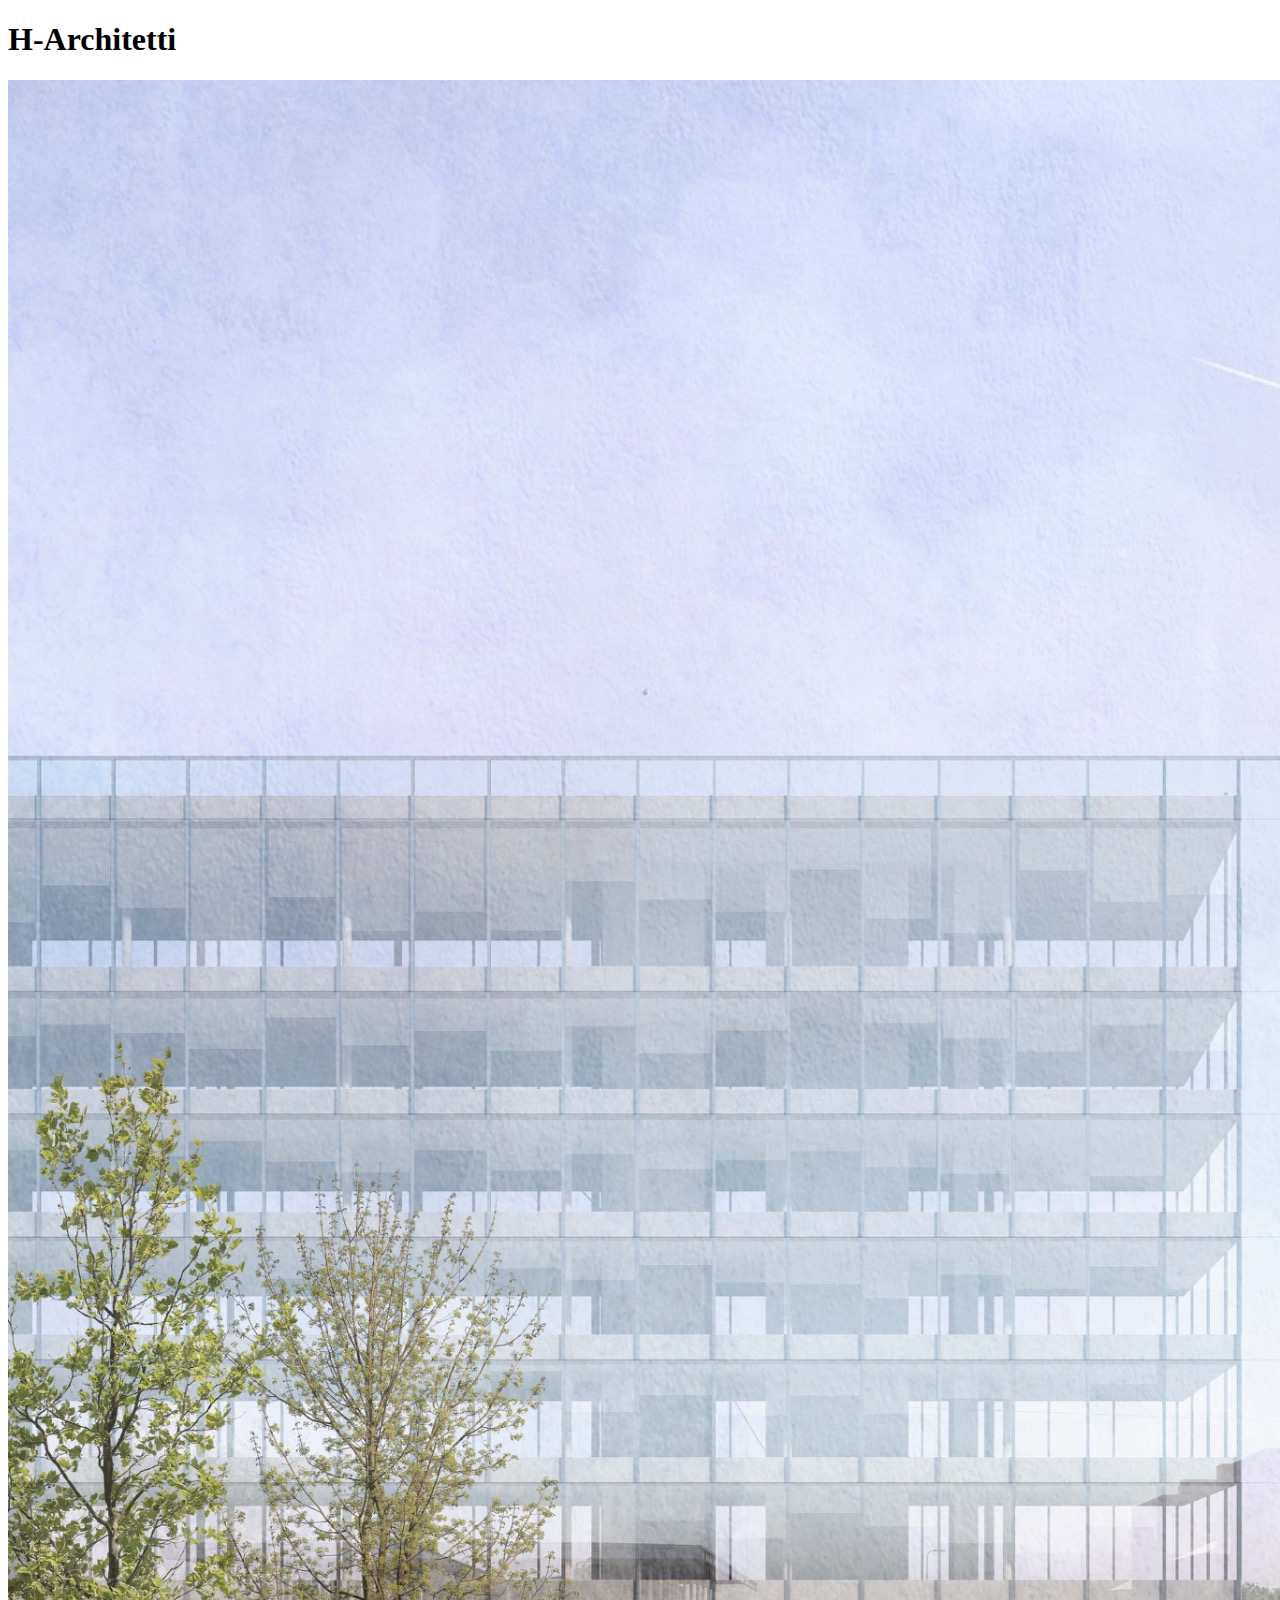
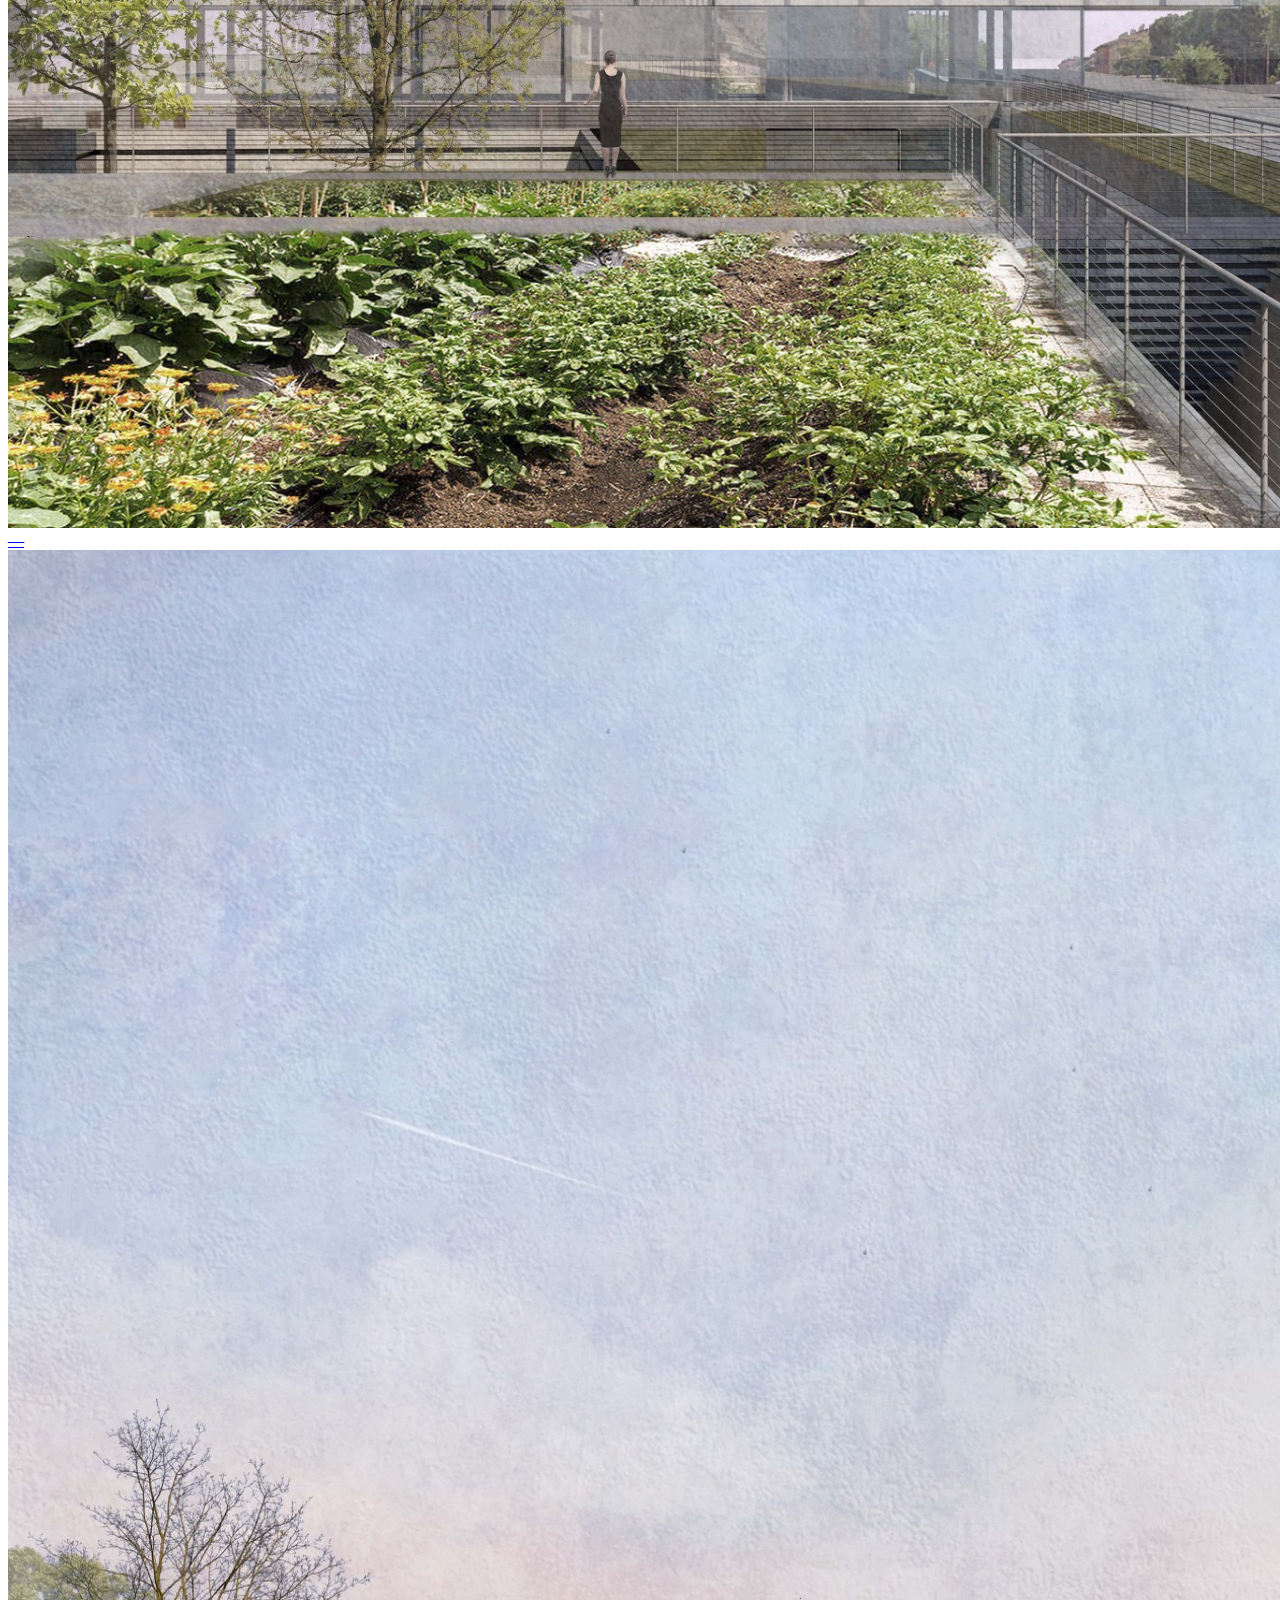
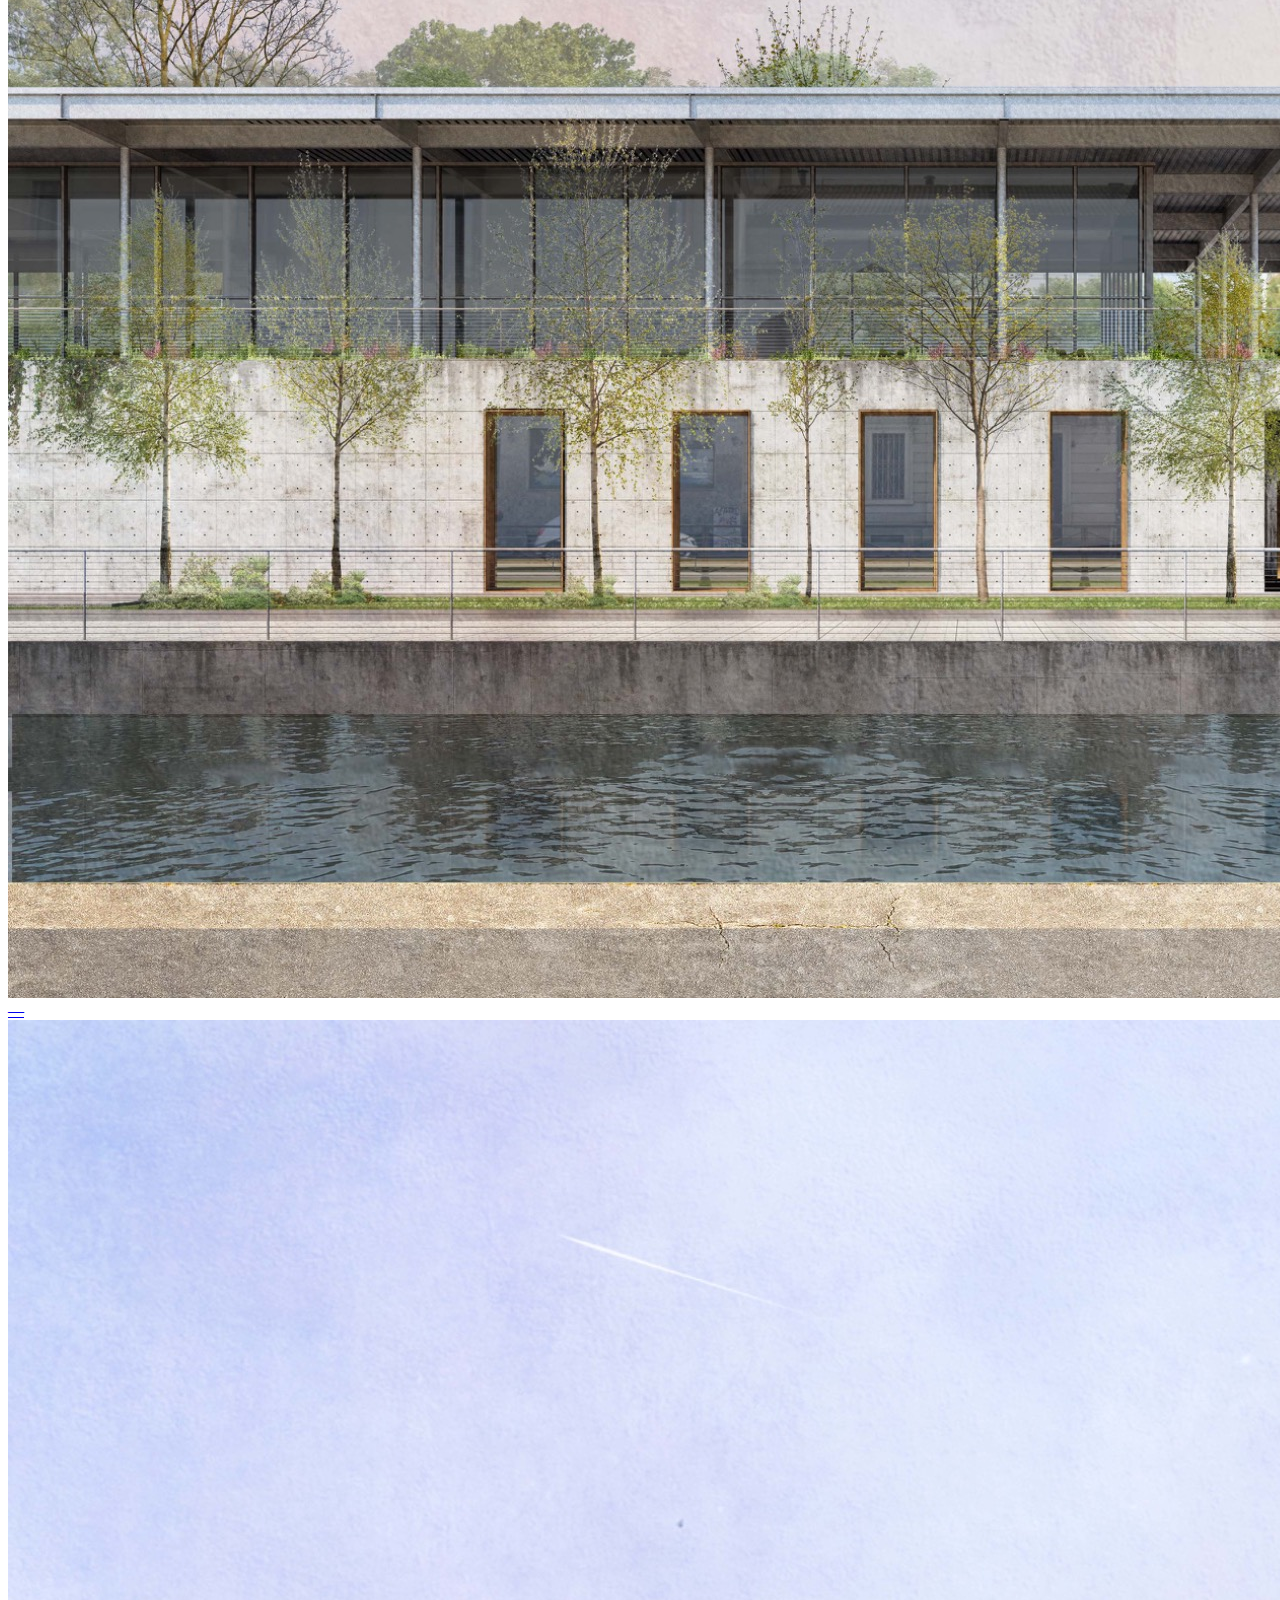
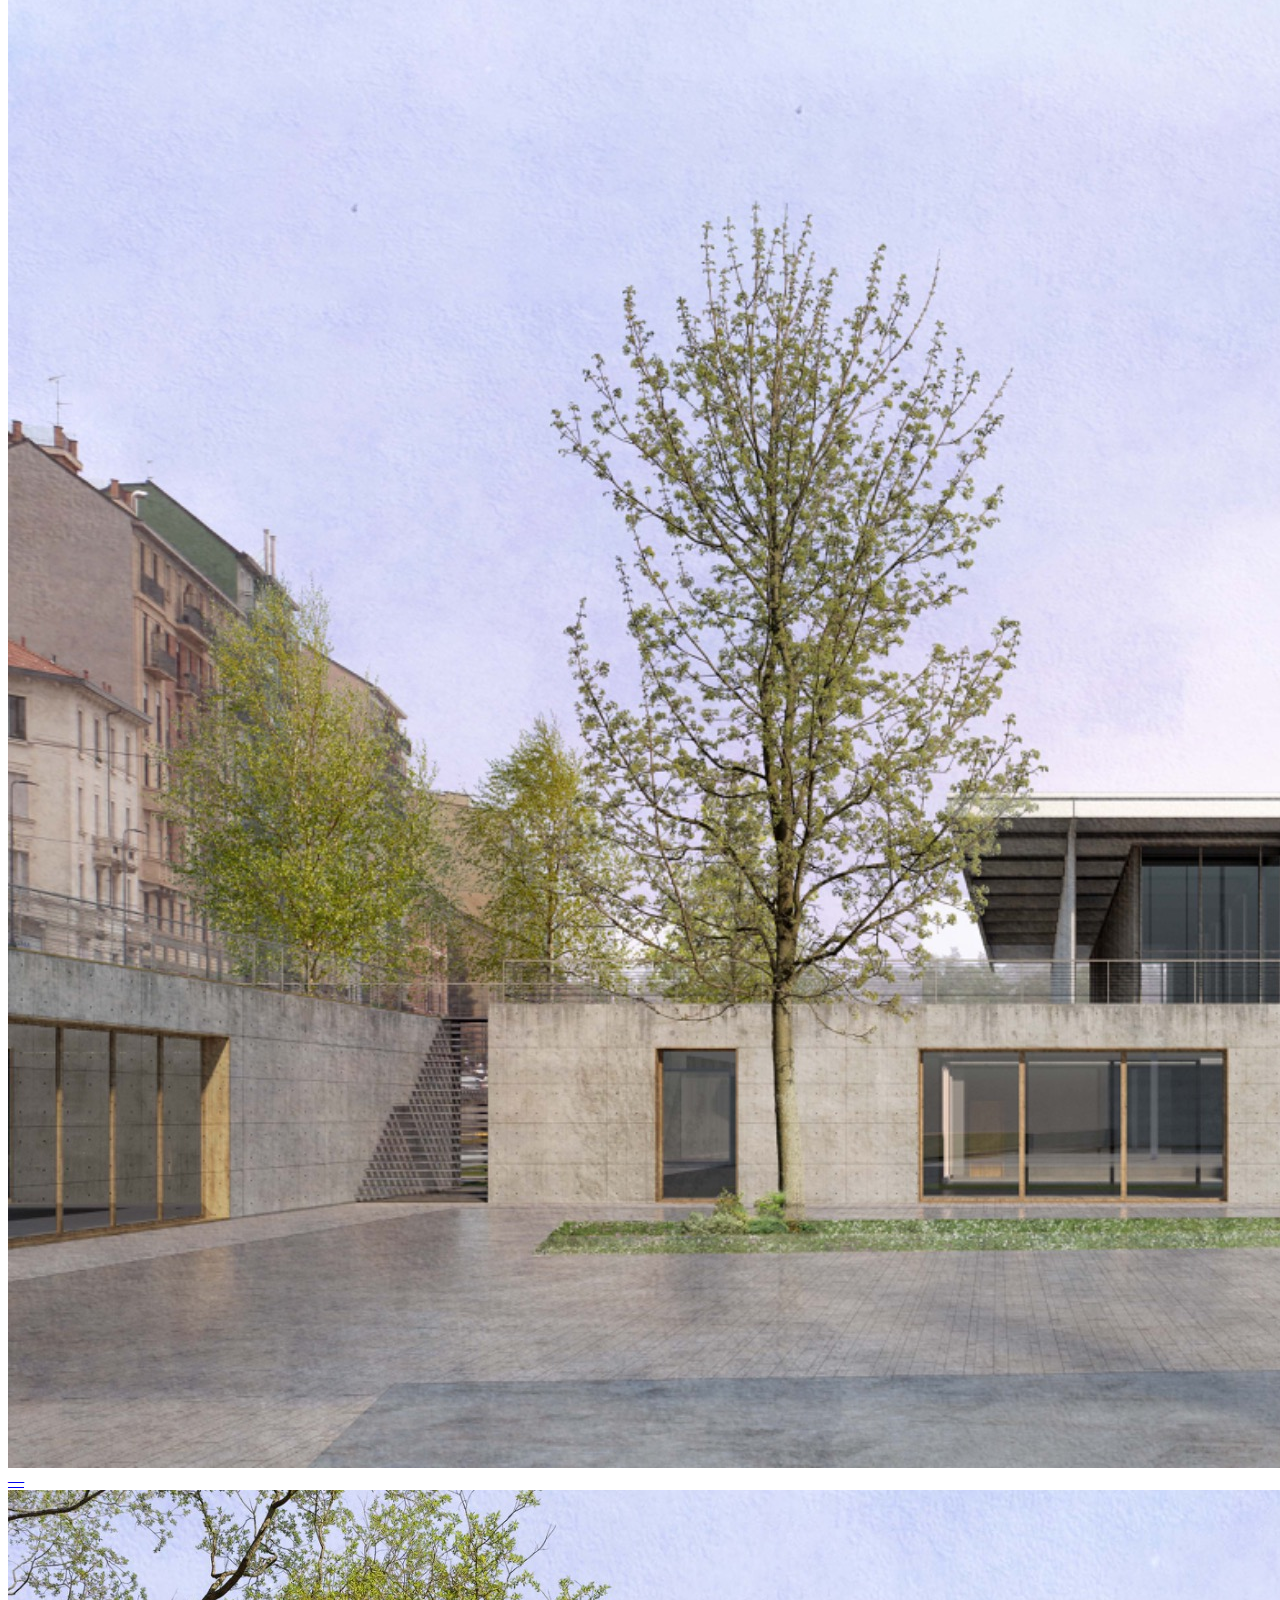
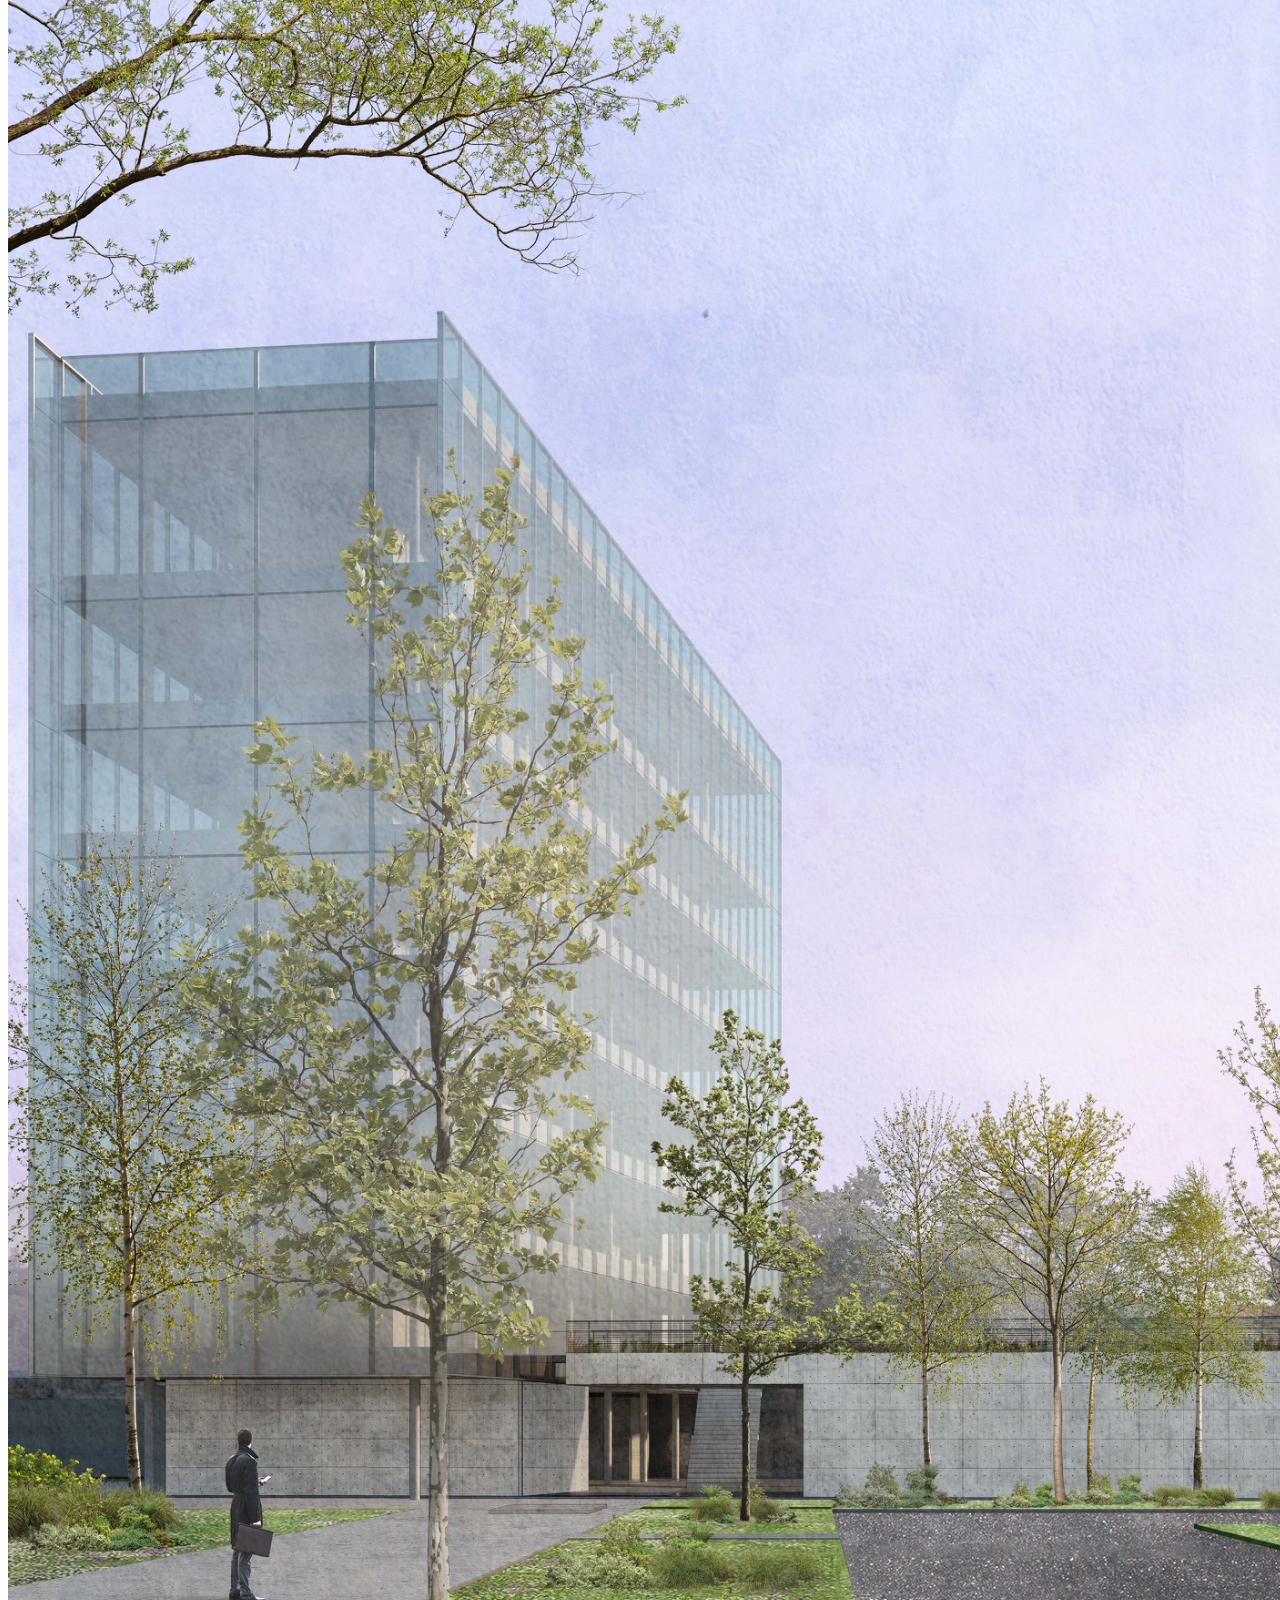
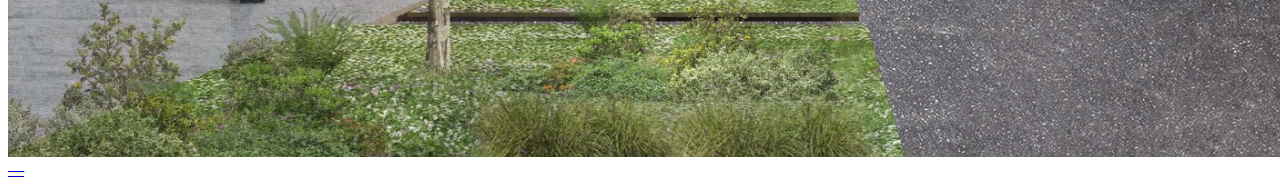
<file: h-architetti-final-2/index.html>
<!DOCTYPE html>
<html lang="it">
<head>
  <meta charset="UTF-8" />
  <meta name="viewport" content="width=device-width, initial-scale=1" />
  <title>H-Architetti</title>
  <meta name="description" content="Portfolio di H-Architetti: selezione di progetti e immagini." />
  <meta property="og:title" content="H-Architetti" />
  <meta property="og:type" content="website" />
  <meta property="og:description" content="Portfolio di H-Architetti: selezione di progetti e immagini." />
  <link rel="stylesheet" href="style.css" />
</head>
<body>
<header>
  <h1>H-Architetti</h1>
</header>

<main class="grid" id="portfolioGrid">
  <!-- Popolato da script.js -->
</main>

<script src="script.js"></script>
</body>
</html>
</file>
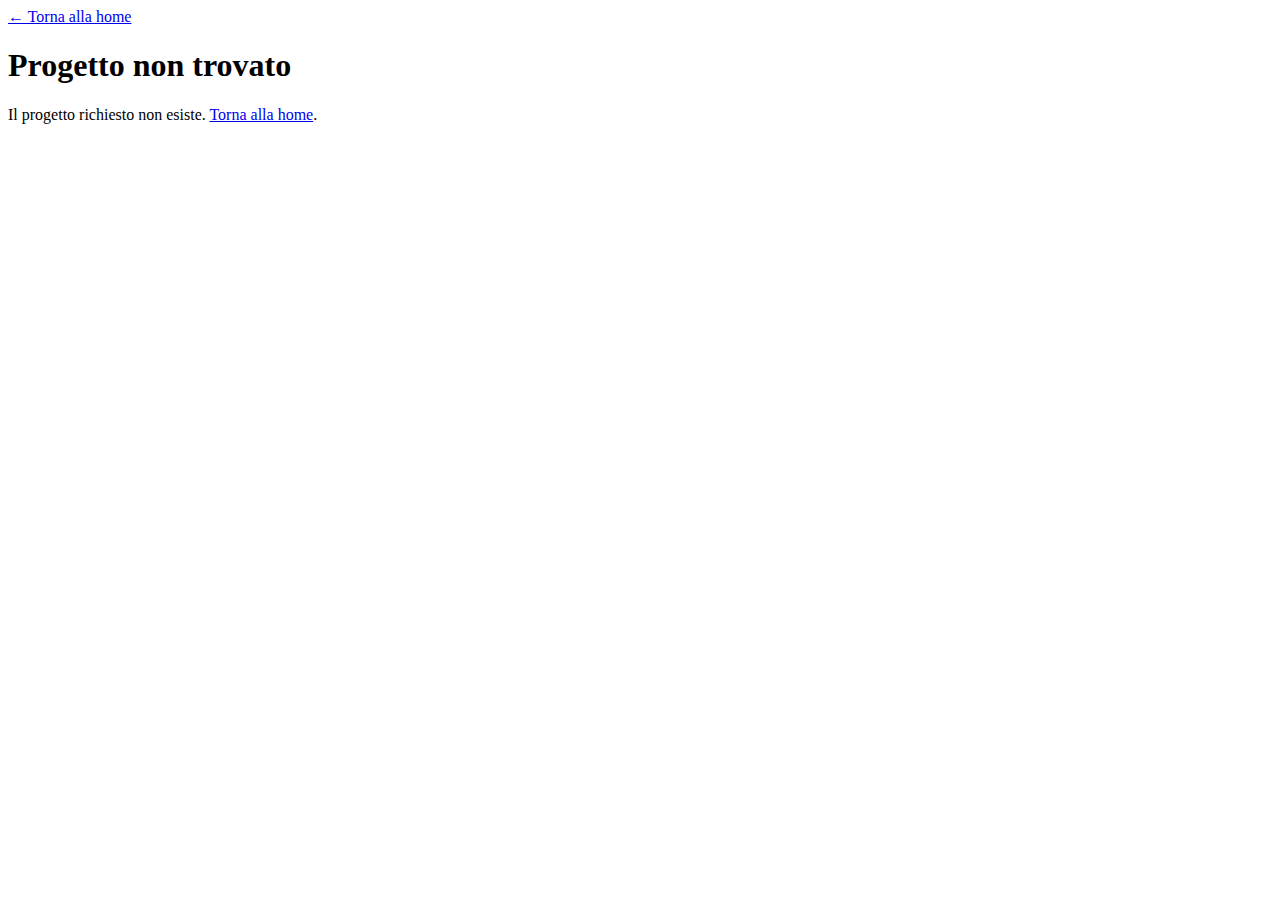
<file: h-architetti-final-2/progetto.html>
<!DOCTYPE html>
<html lang="it">
<head>
  <meta charset="UTF-8" />
  <meta name="viewport" content="width=device-width, initial-scale=1" />
  <title>Progetto - H-Architetti</title>
  <meta name="description" content="Dettaglio progetto - H-Architetti" />
  <meta property="og:title" content="Progetto - H-Architetti" />
  <meta property="og:type" content="article" />
  <link rel="stylesheet" href="style.css" />
</head>
<body>
<header>
  <a href="index.html" class="back">← Torna alla home</a>
  <h1 id="projectTitle">Progetto</h1>
</header>

<section class="project-details" id="projectContainer">
  <!-- Popolato da script.js -->
</section>

<script src="script.js"></script>
</body>
</html>
</file>
<file: h-architetti-final-2/style.css>
{\rtf1\ansi\ansicpg1252\cocoartf2818
\cocoatextscaling0\cocoaplatform0{\fonttbl\f0\fswiss\fcharset0 Helvetica;}
{\colortbl;\red255\green255\blue255;\red0\green0\blue0;}
{\*\expandedcolortbl;;\cssrgb\c0\c0\c0;}
\paperw23811\paperh16837\margl1440\margr1440\vieww11520\viewh8400\viewkind0
\deftab720
\pard\pardeftab720\partightenfactor0

\f0\fs24 \cf0 \expnd0\expndtw0\kerning0
/* Base */\
* \{ box-sizing: border-box; \}\
body \{\
  margin: 0;\
  font-family: Arial, sans-serif;\
  background: #fafafa;\
  color: #333;\
\}\
header \{\
  background: white;\
  padding: 15px 30px;\
  border-bottom: 1px solid #ddd;\
  display: flex;\
  align-items: center;\
  gap: 12px;\
\}\
header h1 \{ margin: 0; font-size: 1.4rem; \}\
header .back \{ text-decoration: none; color: #0077cc; \}\
\
/* Grid homepage */\
.grid \{\
  display: grid;\
  grid-template-columns: repeat(auto-fill, minmax(220px, 1fr));\
  gap: 12px;\
  padding: 20px;\
\}\
.tile \{\
  position: relative;\
  background: white;\
  overflow: hidden;\
  border-radius: 10px;\
  box-shadow: 0 2px 8px rgba(0,0,0,0.08);\
  height: var(--h, 220px);        /* altezza variabile */\
\}\
.tile img \{\
  width: 100%;\
  height: 100%;\
  display: block;\
  object-fit: cover;\
  transition: transform .4s ease;\
\}\
.tile:hover img \{ transform: scale(1.05); \}\
\
/* Pagina progetto */\
.project-details \{\
  padding: 24px;\
  max-width: 1100px;\
  margin: 0 auto;\
\}\
.project-meta \{\
  margin-bottom: 18px;\
  color: #666;\
  font-size: .95rem;\
\}\
.project-text \{\
  margin-bottom: 28px;\
  line-height: 1.6;\
\}\
.project-gallery \{\
  display: grid;\
  grid-template-columns: repeat(auto-fit, minmax(280px, 1fr));\
  gap: 14px;\
\}\
.project-gallery img \{\
  width: 100%;\
  height: auto;\
  border-radius: 10px;\
  box-shadow: 0 2px 6px rgba(0,0,0,0.08);\
\}\
\
/* Piccolo badge nell\'92angolo, opzionale */\
.badge \{\
  position: absolute;\
  left: 10px;\
  bottom: 10px;\
  padding: 6px 10px;\
  background: rgba(255,255,255,0.9);\
  border-radius: 999px;\
  font-size: .8rem;\
  box-shadow: 0 1px 4px rgba(0,0,0,0.08);\
\}\
}
</file>
